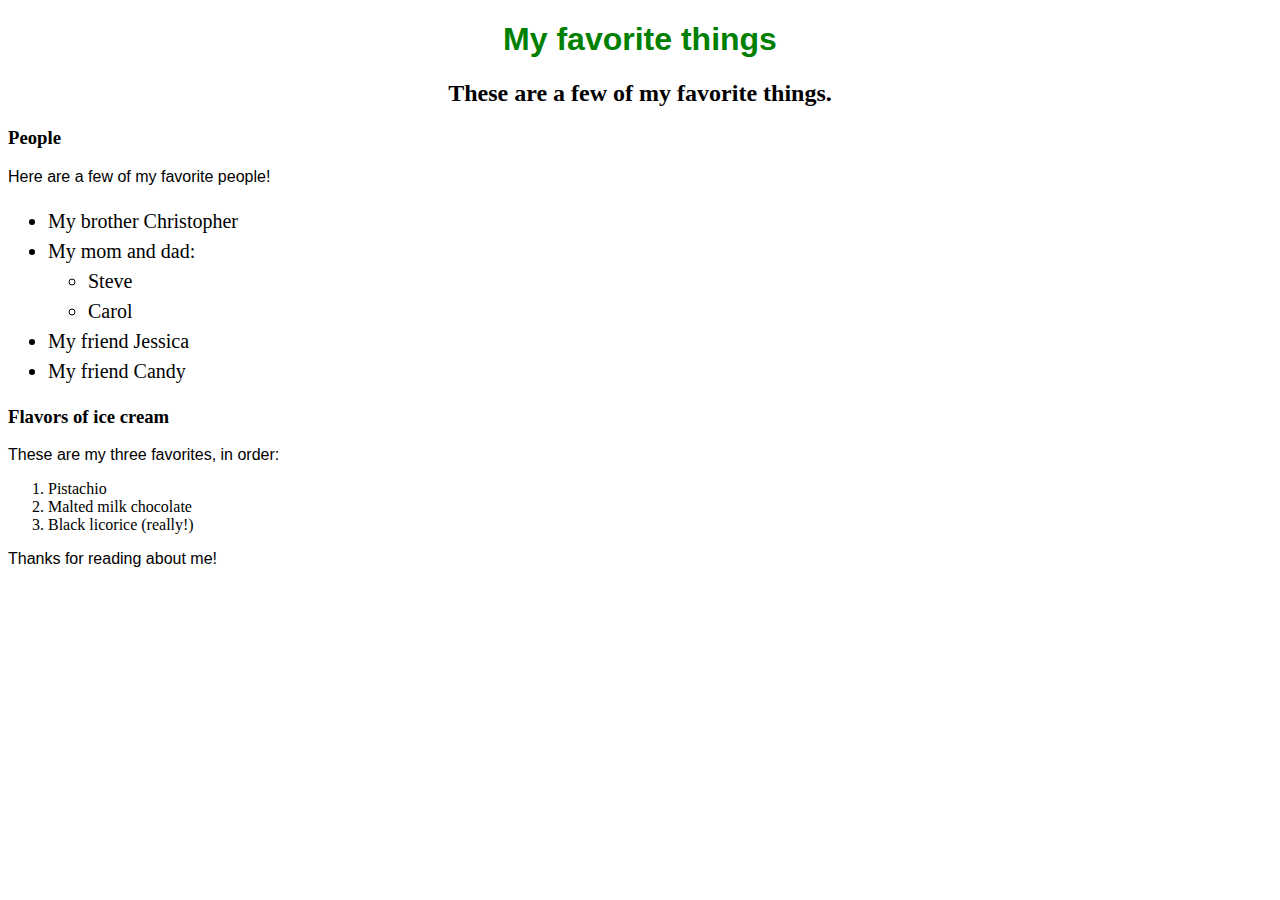
<file: index.html>
<!DOCTYPE html>
<html>
  <head>
    <link href="css/styles.css" rel="stylesheet" type="text/css">
    <title>Michale's favorite things</title>
  </head>
  <body>
    <h1>My favorite things</h1>
    <h2>These are a few of my favorite things.</h2>

    <h3>People</h3>
    <p>Here are a few of my favorite people!</p>
    <ul>
      <li>My brother Christopher</li>
      <li>My mom and dad:
        <ul>
          <li>Steve</li>
          <li>Carol</li>
        </ul>
      </li>
      <li>My friend Jessica</li>
      <li>My friend Candy</li>
    </ul>

    <h3>Flavors of ice cream</h3>
    <p>These are my three favorites, in order:</p>
    <ol>
      <li>Pistachio</li>
      <li>Malted milk chocolate</li>
      <li>Black licorice (really!)</li>
    </ol>

    <p>Thanks for reading about me!</p>
  </body>
</html>
</file>
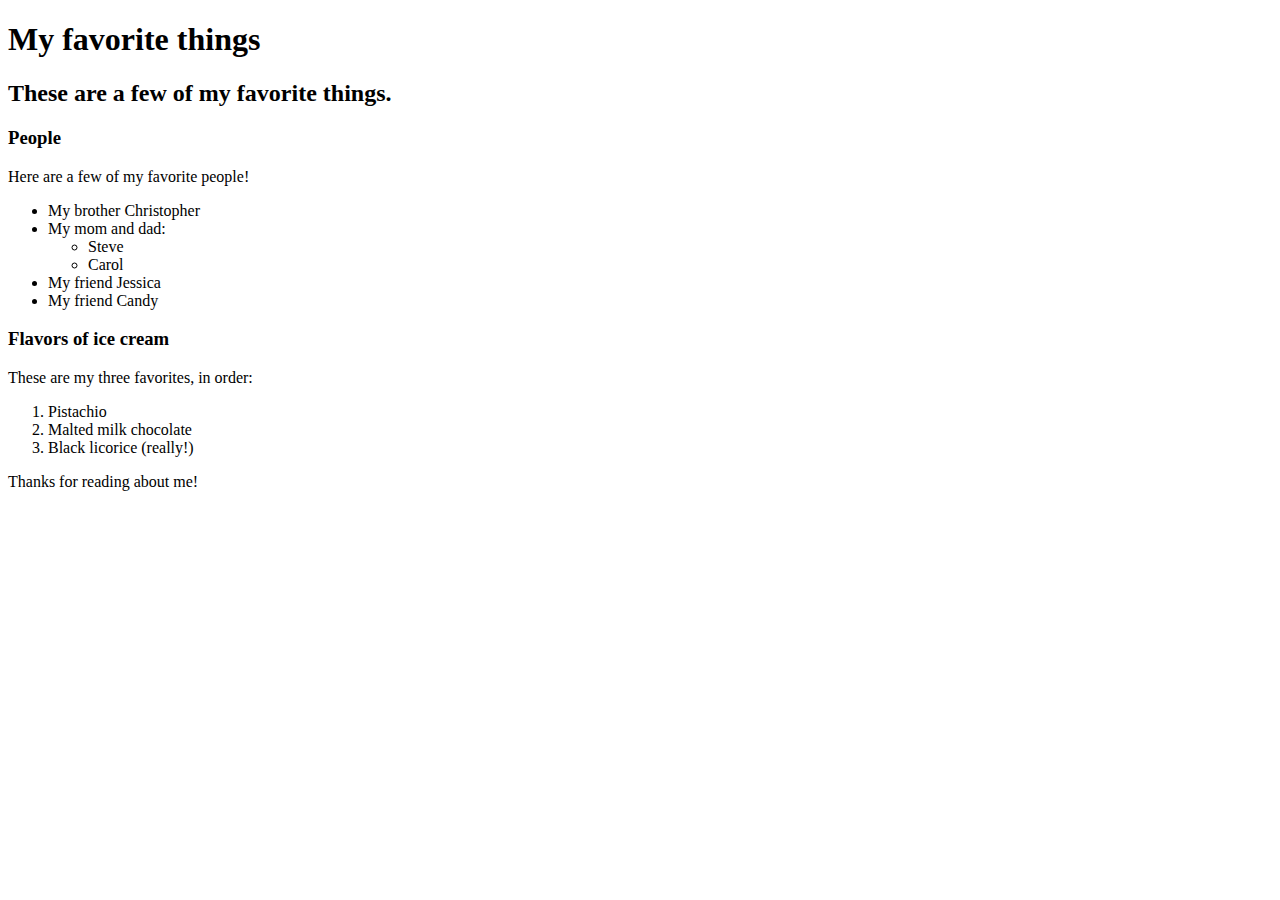
<file: favorite-things.html>
<!DOCTYPE html>
<html>
  <head>
    <title>Michale's favorite things</title>
  </head>
  <body>
    <h1>My favorite things</h1>
    <h2>These are a few of my favorite things.</h2>

    <h3>People</h3>
    <p>Here are a few of my favorite people!</p>
    <ul>
      <li>My brother Christopher</li>
      <li>My mom and dad:
        <ul>
          <li>Steve</li>
          <li>Carol</li>
        </ul>
      </li>
      <li>My friend Jessica</li>
      <li>My friend Candy</li>
    </ul>

    <h3>Flavors of ice cream</h3>
    <p>These are my three favorites, in order:</p>
    <ol>
      <li>Pistachio</li>
      <li>Malted milk chocolate</li>
      <li>Black licorice (really!)</li>
    </ol>

    <p>Thanks for reading about me!</p>
  </body>
</html>
</file>
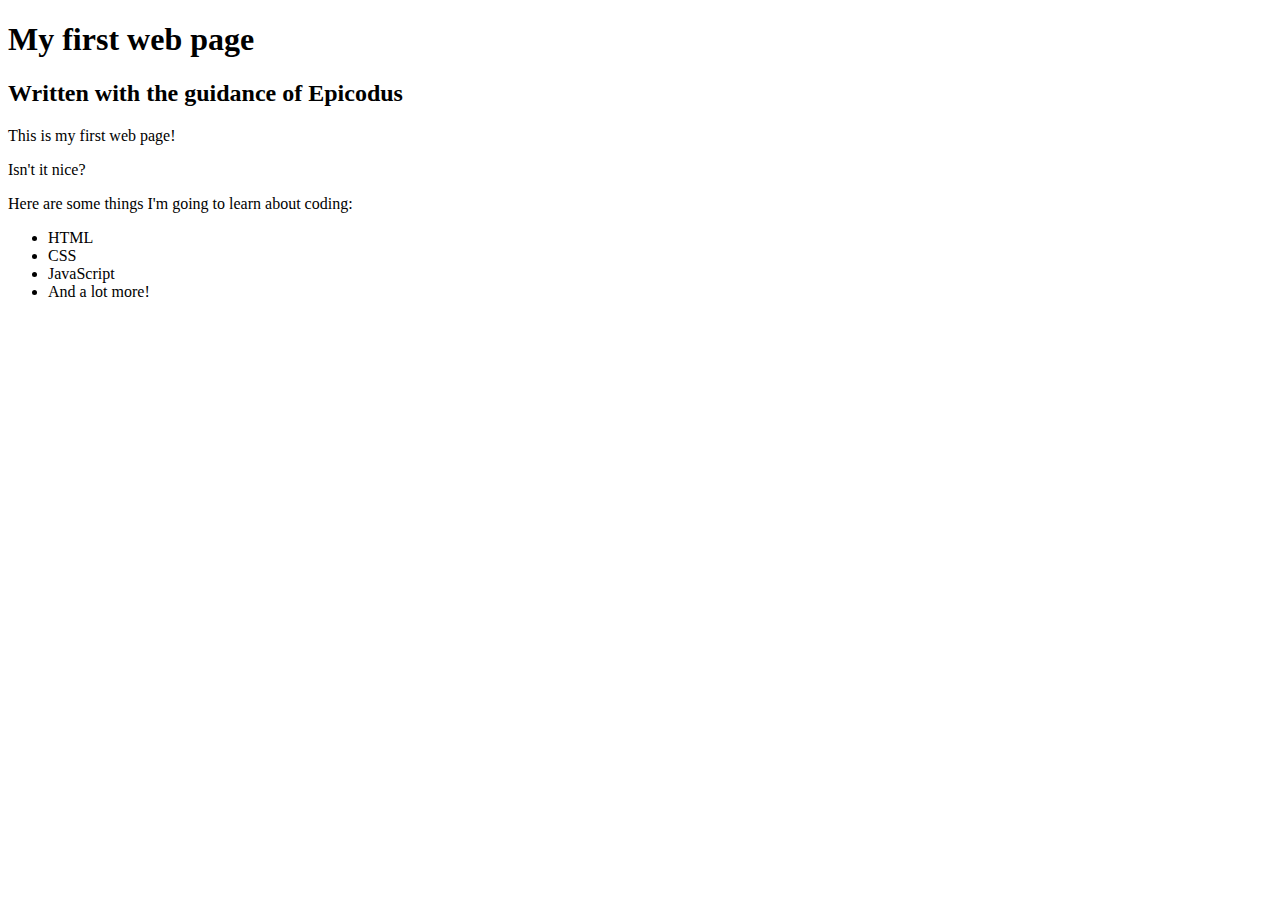
<file: my-first-webpage.html>
<!DOCTYPE html>
<html>
  <head>
    <title>Web page #1!</title>
  </head>
  <body>
    <h1>My first web page</h1>
    <h2>Written with the guidance of Epicodus</h2>

    <p>This is my first web page!</p>
    <p>Isn't it nice?</p>

    <p>Here are some things I'm going to learn about coding:</p>
    <ul>
      <li>HTML</li>
      <li>CSS</li>
      <li>JavaScript</li>
      <li>And a lot more!</li>
    </ul>
  </body>
</html>
</file>
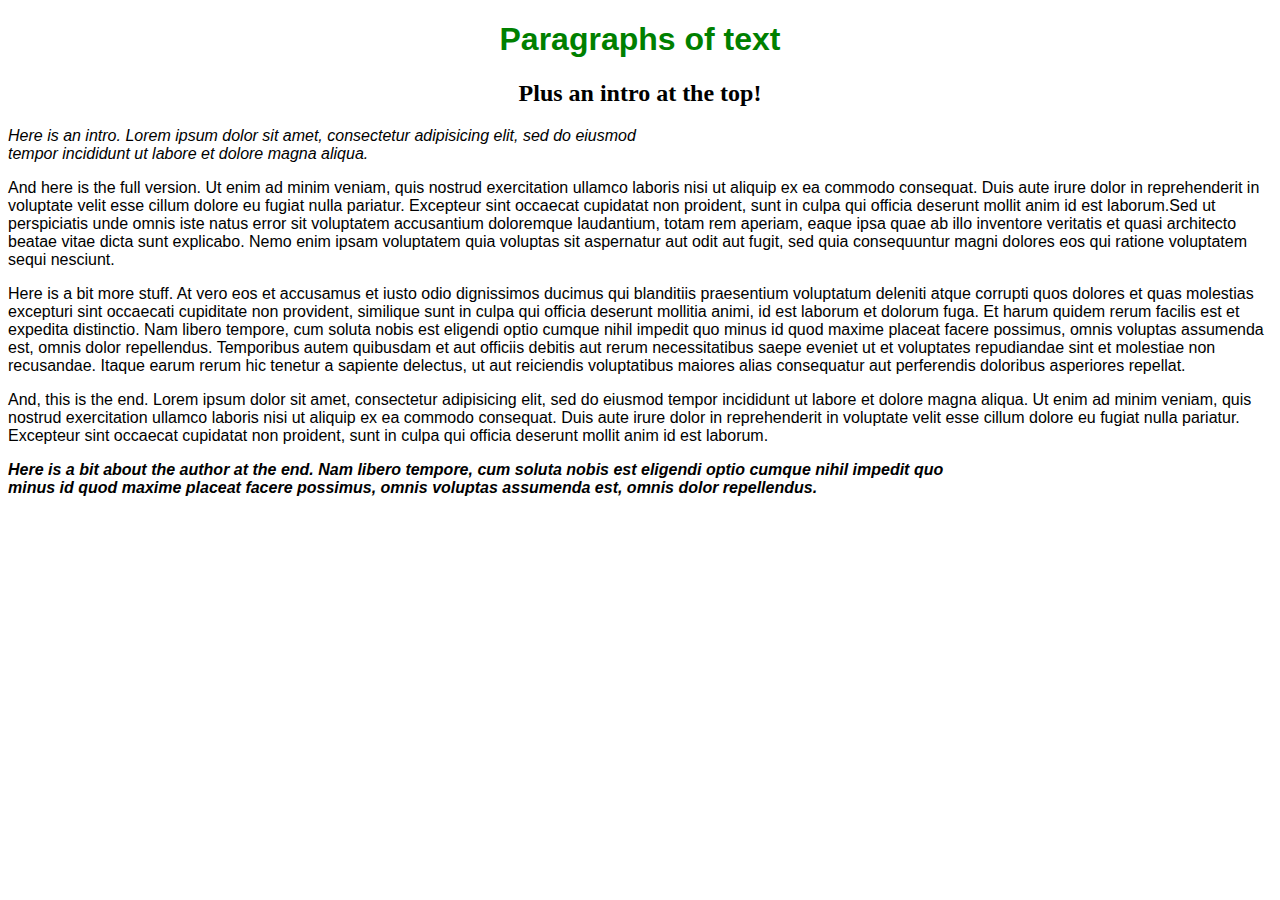
<file: paragraphs.html>
<!DOCTYPE html>
<html>
  <head>
    <link href="css/styles.css" rel="stylesheet" type="text/css">
    <title>Paragraphs!</title>
  </head>
  <body>
    <h1>Paragraphs of text</h1>
    <h2>Plus an intro at the top!</h2>

    <p class="intro">Here is an intro. Lorem ipsum dolor sit amet, consectetur adipisicing elit, sed do eiusmod tempor incididunt ut labore et dolore magna aliqua.</p>

    <p>And here is the full version. Ut enim ad minim veniam, quis nostrud exercitation ullamco laboris nisi ut aliquip ex ea commodo consequat. Duis aute irure dolor in reprehenderit in voluptate velit esse cillum dolore eu fugiat nulla pariatur. Excepteur sint occaecat cupidatat non proident, sunt in culpa qui officia deserunt mollit anim id est laborum.Sed ut perspiciatis unde omnis iste natus error sit voluptatem accusantium doloremque laudantium, totam rem aperiam, eaque ipsa quae ab illo inventore veritatis et quasi architecto beatae vitae dicta sunt explicabo. Nemo enim ipsam voluptatem quia voluptas sit aspernatur aut odit aut fugit, sed quia consequuntur magni dolores eos qui ratione voluptatem sequi nesciunt.</p>

    <p>Here is a bit more stuff. At vero eos et accusamus et iusto odio dignissimos ducimus qui blanditiis praesentium voluptatum deleniti atque corrupti quos dolores et quas molestias excepturi sint occaecati cupiditate non provident, similique sunt in culpa qui officia deserunt mollitia animi, id est laborum et dolorum fuga. Et harum quidem rerum facilis est et expedita distinctio. Nam libero tempore, cum soluta nobis est eligendi optio cumque nihil impedit quo minus id quod maxime placeat facere possimus, omnis voluptas assumenda est, omnis dolor repellendus. Temporibus autem quibusdam et aut officiis debitis aut rerum necessitatibus saepe eveniet ut et voluptates repudiandae sint et molestiae non recusandae. Itaque earum rerum hic tenetur a sapiente delectus, ut aut reiciendis voluptatibus maiores alias consequatur aut perferendis doloribus asperiores repellat.</p>

    <p>And, this is the end. Lorem ipsum dolor sit amet, consectetur adipisicing elit, sed do eiusmod tempor incididunt ut labore et dolore magna aliqua. Ut enim ad minim veniam, quis nostrud exercitation ullamco laboris nisi ut aliquip ex ea commodo consequat. Duis aute irure dolor in reprehenderit in voluptate velit esse cillum dolore eu fugiat nulla pariatur. Excepteur sint occaecat cupidatat non proident, sunt in culpa qui officia deserunt mollit anim id est laborum.</p>

    <p class="author">Here is a bit about the author at the end. Nam libero tempore, cum soluta nobis est eligendi optio cumque nihil impedit quo minus id quod maxime placeat facere possimus, omnis voluptas assumenda est, omnis dolor repellendus.</p>
  </body>
</html>
</file>
<file: css/styles.css>
h1 {
  color: green;
  font-weight: bolder;
  font-family: helvetica;
  text-align: center;
}

h2 {
  text-align: center;
}

p {
  font-family: helvetica;
}

ul {
  font-size: 20px;
  line-height: 30px;
}

img {
  width: 600px;
}

p.intro {
  width: 50%;
  font-style: italic;
}

p.author {
  width: 75%;
  font-style: italic;
  font-weight: bold;
}
</file>
